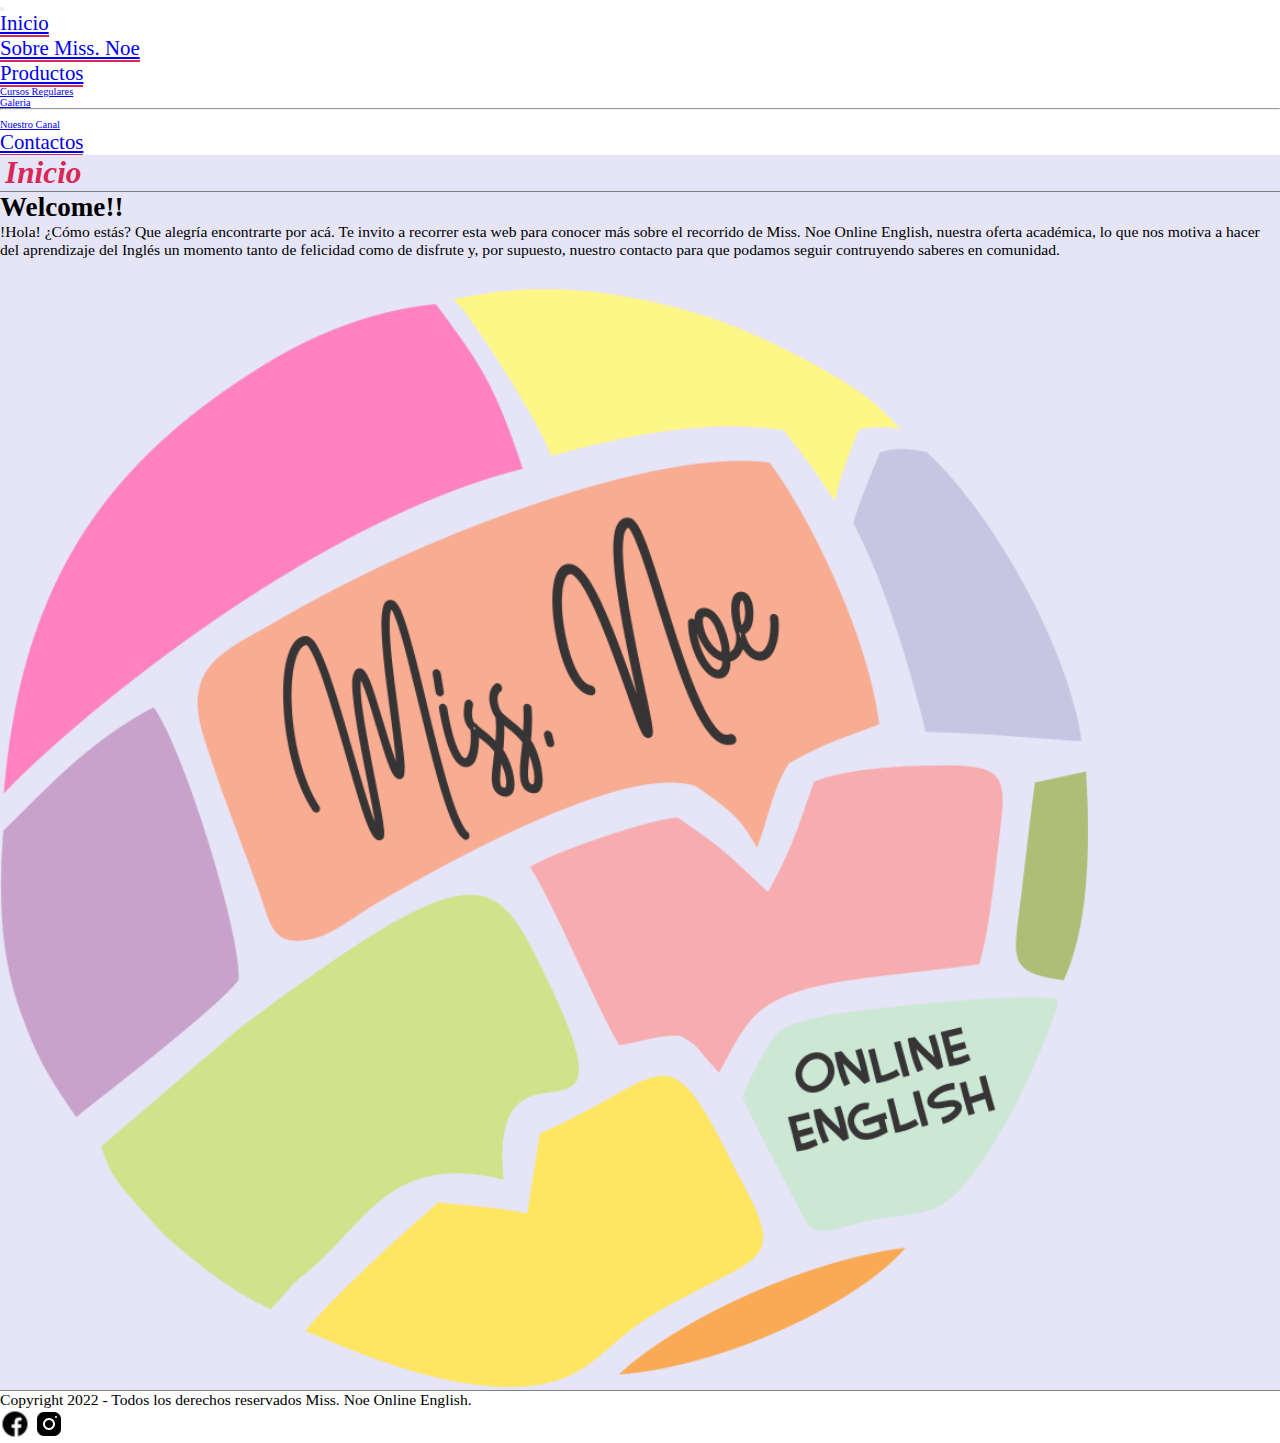
<file: index.html>
<!DOCTYPE html>
<html lang="en">

<head>
    <meta charset="UTF-8">
    <meta http-equiv="X-UA-Compatible" content="IE=edge">
    <meta name="viewport" content="width=device-width, initial-scale=1.0">
    <meta name="description" content="Miss Noe-Online English brinda clases de Inglés dinámicas y felices para todas las edades. Descubrí el idioma con nuestro método innovador.">
    <meta name="keywords" content=" inicio, Welcome, Miss. Noe, oferta academica, English">
    <title>Miss. Noe Online English-Inicio</title>
    <link rel="stylesheet" href="https://cdnjs.cloudflare.com/ajax/libs/font-awesome/6.1.1/css/all.min.css">
    <link href="https://cdn.jsdelivr.net/npm/bootstrap@5.2.0-beta1/dist/css/bootstrap.min.css" rel="stylesheet" integrity="sha384-0evHe/X+R7YkIZDRvuzKMRqM+OrBnVFBL6DOitfPri4tjfHxaWutUpFmBp4vmVor" crossorigin="anonymous">
    <link rel="stylesheet" href="/cssYSass/style.css">
</head>

<body class="body_inicio">
    <header class="header_inicio">
        <nav class="navbar navegador navbar-expand-lg bg-light">
            <div class="contenedor_fluid_inicio container-fluid">
                <div class="hamburguesa">
                    <button class="navbar-toggler" type="button" data-bs-toggle="collapse" data-bs-target="#navbarSupportedContent" aria-controls="navbarSupportedContent" aria-expanded="false" aria-label="Toggle navigation">
                        <span class="navbar-toggler-icon"></span>
                    </button>
                </div>
                <div class="collapse navbar-collapse row justify-content-between" id="navbarSupportedContent">
                    <ul class="navbar-nav me-auto mb-2 mb-lg-0 ">
                        <li class="nav-item">
                            <a class="nav-link active" aria-current="page" href="./index.html">Inicio</a>
                        </li>
                        <li class="nav-item">
                            <a class="nav-link active" href="./Sobre Miss. Noe.html">Sobre Miss. Noe</a>
                        </li>
                        <li class="nav-item dropdown">
                            <a class="nav-link dropdown-toggle" href="./productos.html" id="navbarDropdown" role="button" data-bs-toggle="dropdown" aria-expanded="false">Productos

                            </a>
                            <ul class="dropdown-menu" aria-labelledby="navbarDropdown">
                                <li><a class="dropdown-item" href="./cursos_regulares.html">Cursos Regulares</a></li>
                                <li><a class="dropdown-item" href="./galeria.html">Galeria</a></li>
                                <li>
                                    <hr class="dropdown-divider">
                                </li>
                                <li><a class="dropdown-item" href="https://youtube.com/channel/UC7-vEcR4p2wvHny3Nnnw9fQ">Nuestro Canal</a>
                                </li>
                            </ul>
                        </li>
                        <li class="nav-item">
                            <a class="nav-link" href="./contacto.html">Contactos</a>
                        </li>
                    </ul>
                </div>
            </div>
        </nav>
    </header>
    <div class="encabezado shadow">
        <h1>Inicio</h1>
    </div>
    <main class="main_inicio">
        <div class="contenedor_inicio container-fluid text-center p-3 p-sm-5">
            <div class="row align-items-center">
                <div class="texto_inicio col-lg-5 shadow p-4">
                    <h2 class="titulo_inicio">Welcome!!</h2>
                    <p class="parrafo_inicio">
                        !Hola! ¿Cómo estás? Que alegría encontrarte por acá. Te invito a recorrer esta web para conocer más sobre el recorrido de Miss. Noe Online English, nuestra oferta académica, lo que nos motiva a hacer del aprendizaje del Inglés un momento tanto de felicidad
                        como de disfrute y, por supuesto, nuestro contacto para que podamos seguir contruyendo saberes en comunidad.
                    </p>
                </div>
                <div class="logo_inicio col-lg-5 ">
                    <a href="../logo-PASTEL-miss-noe.png"></a><img src="fotos/logo-PASTEL-miss-noe.png" width="85%" height="85%" class="logo"></a>
                </div>
            </div>
        </div>
    </main>

    <footer class="footer_inicio container-fluid text-center">
        Copyright 2022 - Todos los derechos reservados Miss. Noe Online English.
        <div>
            <a class="btn btn" href="https://www.facebook.com/missnoeonlineenglish/" role="button"><img src="./fotos/facebook30x30.png" alt="facebook" width="30px" height="30px"></a>
            <a class="btn btn" href="https://www.instagram.com/miss.noe_online.english/" role="button">
                <img src="./fotos/instagram30x30.png" alt="instagram" width="30px" height="30px"></a>
        </div>
    </footer>


    <script script src="https://cdn.jsdelivr.net/npm/bootstrap@5.2.0-beta1/dist/js/bootstrap.bundle.min.js" integrity="sha384-pprn3073KE6tl6bjs2QrFaJGz5/SUsLqktiwsUTF55Jfv3qYSDhgCecCxMW52nD2" crossorigin="anonymous">
    </script>
</body>

</html>
</file>
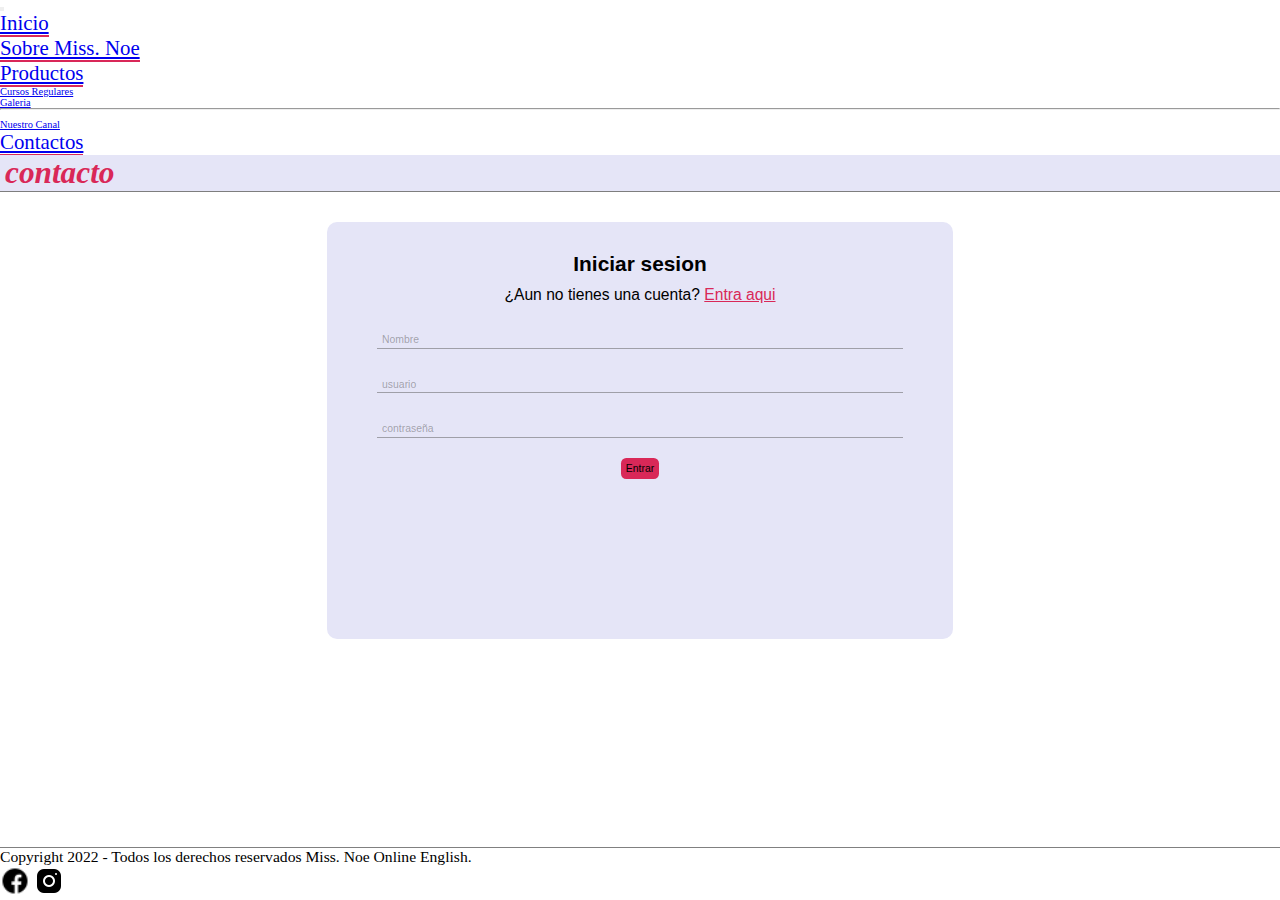
<file: contacto.html>
<!DOCTYPE html>
<html lang="en">

<head>
    <meta charset="UTF-8">
    <meta http-equiv="X-UA-Compatible" content="IE=edge">
    <meta name="viewport" content="width=device-width, initial-scale=1.0">
    <meta name="description" content="Miss Noe-Online English brinda clases de Inglés dinámicas y felices para todas las edades. Descubrí el idioma con nuestro método innovador.">
    <meta name="keywords" content=" Contacto, Miss. Noe Moni, Mail, educacion">
    <title>Miss. Noe-Contacto </title>
    <link rel="stylesheet" href="https://cdnjs.cloudflare.com/ajax/libs/font-awesome/6.1.1/css/all.min.css">
    <link href="https://cdn.jsdelivr.net/npm/bootstrap@5.2.0-beta1/dist/css/bootstrap.min.css" rel="stylesheet" integrity="sha384-0evHe/X+R7YkIZDRvuzKMRqM+OrBnVFBL6DOitfPri4tjfHxaWutUpFmBp4vmVor" crossorigin="anonymous">
    <link rel="stylesheet" href="/cssYSass/style.css">
</head>

<body>
    <header class="header_inicio">
        <nav class="navbar navegador navbar-expand-lg bg-light">
            <div class="contenedor_fluid_inicio container-fluid">
                <div class="hamburguesa">
                    <button class="navbar-toggler" type="button" data-bs-toggle="collapse" data-bs-target="#navbarSupportedContent" aria-controls="navbarSupportedContent" aria-expanded="false" aria-label="Toggle navigation">
                        <span class="navbar-toggler-icon"></span>
                    </button>
                </div>
                <div class="collapse navbar-collapse row justify-content-between" id="navbarSupportedContent">
                    <ul class="navbar-nav me-auto mb-2 mb-lg-0 ">
                        <li class="nav-item">
                            <a class="nav-link active" aria-current="page" href="./index.html">Inicio</a>
                        </li>
                        <li class="nav-item">
                            <a class="nav-link active" href="./Sobre Miss. Noe.html">Sobre Miss. Noe</a>
                        </li>
                        <li class="nav-item dropdown">
                            <a class="nav-link dropdown-toggle" href="./productos.html" id="navbarDropdown" role="button" data-bs-toggle="dropdown" aria-expanded="false">Productos

                            </a>
                            <ul class="dropdown-menu" aria-labelledby="navbarDropdown">
                                <li><a class="dropdown-item" href="./cursos_regulares.html">Cursos Regulares</a></li>
                                <li><a class="dropdown-item" href="./galeria.html">Galeria</a></li>
                                <li>
                                    <hr class="dropdown-divider">
                                </li>
                                <li><a class="dropdown-item" href="https://youtube.com/channel/UC7-vEcR4p2wvHny3Nnnw9fQ">Nuestro Canal</a>
                                </li>
                            </ul>
                        </li>
                        <li class="nav-item">
                            <a class="nav-link" href="./contacto.html">Contactos</a>
                        </li>
                    </ul>
                </div>
            </div>
        </nav>
    </header>
    <div class="encabezado">
        <h1>contacto</h1>
    </div>
    <main>
        <section class="contenedor_form container-fluid">
            <form>
                <h2 class="form_title">Iniciar sesion</h2>
                <p class="form_paragraph">¿Aun no tienes una cuenta? <a href="https://youtube.com/channel/UC7-vEcR4p2wvHny3Nnnw9fQ " class="form_link"> Entra aqui</a></p>
                <div class="form_group">
                    <input type="text" id="name" class="form_input" placeholder=" ">
                    <label for="name" class="form_label">Nombre</label>
                    <span class="form_line"></span>
                </div>
                <div class="form_group">
                    <input type="text" id="user" class="form_input" placeholder=" ">
                    <label for="name" class="form_label">usuario</label>
                    <span class="form_line"></span>
                </div>
                <div class="form_group">
                    <input type="text" id="password" class="form_input" placeholder=" ">
                    <label for="password" class="form_label">contraseña</label>
                    <span class="form_line"></span>
                </div>
                <input type="submit" class="form_submit" value="Entrar">
            </form>
        </section>
    </main>
    <footer class="footer_inicio container-fluid text-center">
        Copyright 2022 - Todos los derechos reservados Miss. Noe Online English.
        <div>
            <a class="btn btn" href="https://www.facebook.com/missnoeonlineenglish/" role="button"><img src="./fotos/facebook30x30.png" alt="facebook" width="30px" height="30px"></a>
            <a class="btn btn" href="https://www.instagram.com/miss.noe_online.english/" role="button">
                <img src="./fotos/instagram30x30.png" alt="instagram" width="30px" height="30px"></a>
        </div>
    </footer>


    <script script src="https://cdn.jsdelivr.net/npm/bootstrap@5.2.0-beta1/dist/js/bootstrap.bundle.min.js" integrity="sha384-pprn3073KE6tl6bjs2QrFaJGz5/SUsLqktiwsUTF55Jfv3qYSDhgCecCxMW52nD2" crossorigin="anonymous">
    </script>
</body>

</html>
</file>
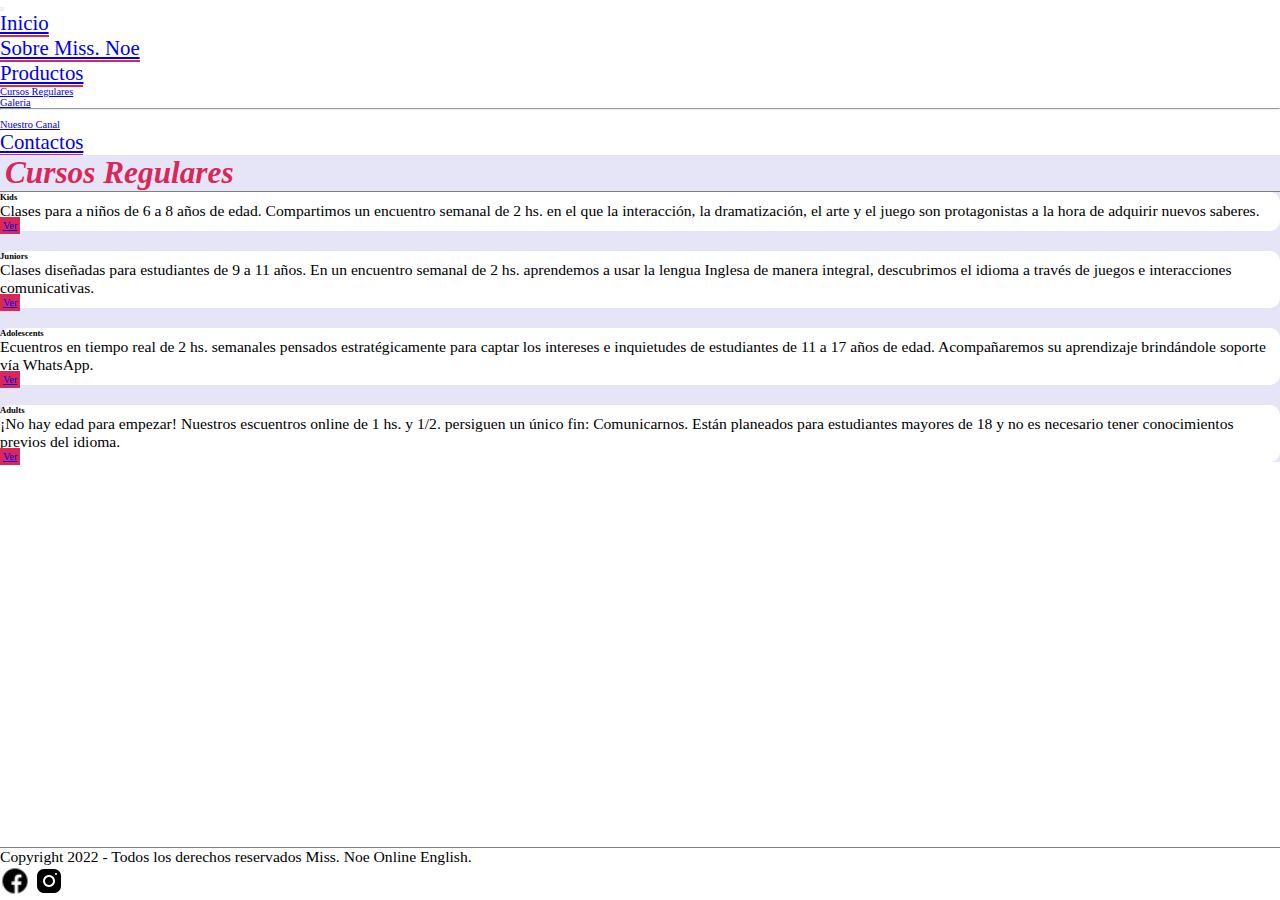
<file: cursos_regulares.html>
<!DOCTYPE html>
<html lang="en">

<head>
    <meta charset="UTF-8">
    <meta http-equiv="X-UA-Compatible" content="IE=edge">
    <meta name="viewport" content="width=device-width, initial-scale=1.0">
    <meta name="description" content="Miss Noe-Online English brinda clases de Inglés dinámicas y felices para todas las edades. Descubrí el idioma con nuestro método innovador.">
    <meta name="keywords" content=" Cursos Regulares, Miss. Noe Moni, English, Kids, Adolescents, adults, Juniors">
    <title>Miss. Noe-Cursos Regulares </title>
    <link rel="stylesheet" href="https://cdnjs.cloudflare.com/ajax/libs/font-awesome/6.1.1/css/all.min.css">
    <link href="https://cdn.jsdelivr.net/npm/bootstrap@5.2.0-beta1/dist/css/bootstrap.min.css" rel="stylesheet" integrity="sha384-0evHe/X+R7YkIZDRvuzKMRqM+OrBnVFBL6DOitfPri4tjfHxaWutUpFmBp4vmVor" crossorigin="anonymous">
    <link rel="stylesheet" href="/cssYSass/style.css">
</head>

<body>
    <header class="header_inicio">
        <nav class="navbar navegador navbar-expand-lg bg-light">
            <div class="contenedor_fluid_inicio container-fluid">
                <div class="hamburguesa">
                    <button class="navbar-toggler" type="button" data-bs-toggle="collapse" data-bs-target="#navbarSupportedContent" aria-controls="navbarSupportedContent" aria-expanded="false" aria-label="Toggle navigation">
                        <span class="navbar-toggler-icon"></span>
                    </button>
                </div>
                <div class="collapse navbar-collapse row justify-content-between" id="navbarSupportedContent">
                    <ul class="navbar-nav me-auto mb-2 mb-lg-0 ">
                        <li class="nav-item">
                            <a class="nav-link active" aria-current="page" href="./index.html">Inicio</a>
                        </li>
                        <li class="nav-item">
                            <a class="nav-link active" href="./Sobre Miss. Noe.html">Sobre Miss. Noe</a>
                        </li>
                        <li class="nav-item dropdown">
                            <a class="nav-link dropdown-toggle" href="./productos.html" id="navbarDropdown" role="button" data-bs-toggle="dropdown" aria-expanded="false">Productos

                            </a>
                            <ul class="dropdown-menu" aria-labelledby="navbarDropdown">
                                <li><a class="dropdown-item" href="./cursos_regulares.html">Cursos Regulares</a></li>
                                <li><a class="dropdown-item" href="./galeria.html">Galeria</a></li>
                                <li>
                                    <hr class="dropdown-divider">
                                </li>
                                <li><a class="dropdown-item" href="https://youtube.com/channel/UC7-vEcR4p2wvHny3Nnnw9fQ">Nuestro Canal</a>
                                </li>
                            </ul>
                        </li>
                        <li class="nav-item">
                            <a class="nav-link" href="./contacto.html">Contactos</a>
                        </li>
                    </ul>
                </div>
            </div>
        </nav>
    </header>
    <div class="encabezado shadow">
        <h1>Cursos Regulares</h1>
    </div>
    <main class="main_cursos">
        <section class="curs_reg container-fluid card-section p-5">
            <div class="conten_curs_reg_fluid cards">
                <div class="row">
                    <div class="col-sm-12 col-md-6 col-xl-6">
                        <div class="curso_kids ">
                            <div class="card-body shadow p-3">
                                <h5 class="h5_kids">Kids</h5>
                                <p class="card-text"> Clases para a niños de 6 a 8 años de edad. Compartimos un encuentro semanal de 2 hs. en el que la interacción, la dramatización, el arte y el juego son protagonistas a la hora de adquirir nuevos saberes.</p>
                                <a href="./videos Miss Noe/Kids.mp4" class="btn btn-primary" style="background-color: #d92858; border: solid #d92858;">Ver</a>
                            </div>
                        </div>
                    </div>
                    <div class="col-sm-12 col-md-6 col-xl-6">
                        <div class="curso_juniors ">
                            <div class="card-body shadow p-3">
                                <h5 class="h5_juniors">Juniors</h5>
                                <p class="card-text"> Clases diseñadas para estudiantes de 9 a 11 años. En un encuentro semanal de 2 hs. aprendemos a usar la lengua Inglesa de manera integral, descubrimos el idioma a través de juegos e interacciones comunicativas.
                                </p>
                                <a href="./videos Miss Noe/9 a 11 clase.mp4" class="btn btn-primary" style="background-color: #d92858; border: solid #d92858;">Ver</a>
                            </div>
                        </div>
                    </div>
                </div>
            </div>
            <div class="conten_curs_reg_fluid1 cards">
                <div class="row">
                    <div class="col-sm-12 col-md-6 col-xl-6">
                        <div class="curso_adolescents ">
                            <div class="card-body shadow p-3">
                                <h5 class="h5_Adolescents">Adolescents</h5>
                                <p class="card-text"> Ecuentros en tiempo real de 2 hs. semanales pensados estratégicamente para captar los intereses e inquietudes de estudiantes de 11 a 17 años de edad. Acompañaremos su aprendizaje brindándole soporte vía WhatsApp.
                                </p>
                                <a href="./videos Miss Noe/11 a 17 años.mp4" class="btn btn-primary" style="background-color: #d92858; border: solid #d92858;">Ver</a>
                            </div>
                        </div>
                    </div>
                    <div class="col-sm-12 col-md-6  col-xl-6">
                        <div class="curso_adults ">
                            <div class="card-body shadow p-3">
                                <h5 class="h5_Adults">Adults</h5>
                                <p class="card-text">¡No hay edad para empezar! Nuestros escuentros online de 1 hs. y 1/2. persiguen un único fin: Comunicarnos. Están planeados para estudiantes mayores de 18 y no es necesario tener conocimientos previos del idioma.</p>
                                <a href="./videos Miss Noe/adults.mp4" class="btn btn-primary" style="background-color: #d92858; border:solid #d92858;">Ver</a>
                            </div>
                        </div>
                    </div>
                </div>
            </div>
        </section>
    </main>
    <footer class="footer_inicio container-fluid text-center">
        Copyright 2022 - Todos los derechos reservados Miss. Noe Online English.
        <div>
            <a class="btn btn" href="https://www.facebook.com/missnoeonlineenglish/" role="button"><img src="./fotos/facebook30x30.png" alt="facebook" width="30px" height="30px"></a>
            <a class="btn btn" href="https://www.instagram.com/miss.noe_online.english/" role="button">
                <img src="./fotos/instagram30x30.png" alt="instagram" width="30px" height="30px"></a>
        </div>
    </footer>
    </footer>
    <script script src="https://cdn.jsdelivr.net/npm/bootstrap@5.2.0-beta1/dist/js/bootstrap.bundle.min.js" integrity="sha384-pprn3073KE6tl6bjs2QrFaJGz5/SUsLqktiwsUTF55Jfv3qYSDhgCecCxMW52nD2" crossorigin="anonymous">
    </script>
</body>

</html>
</file>
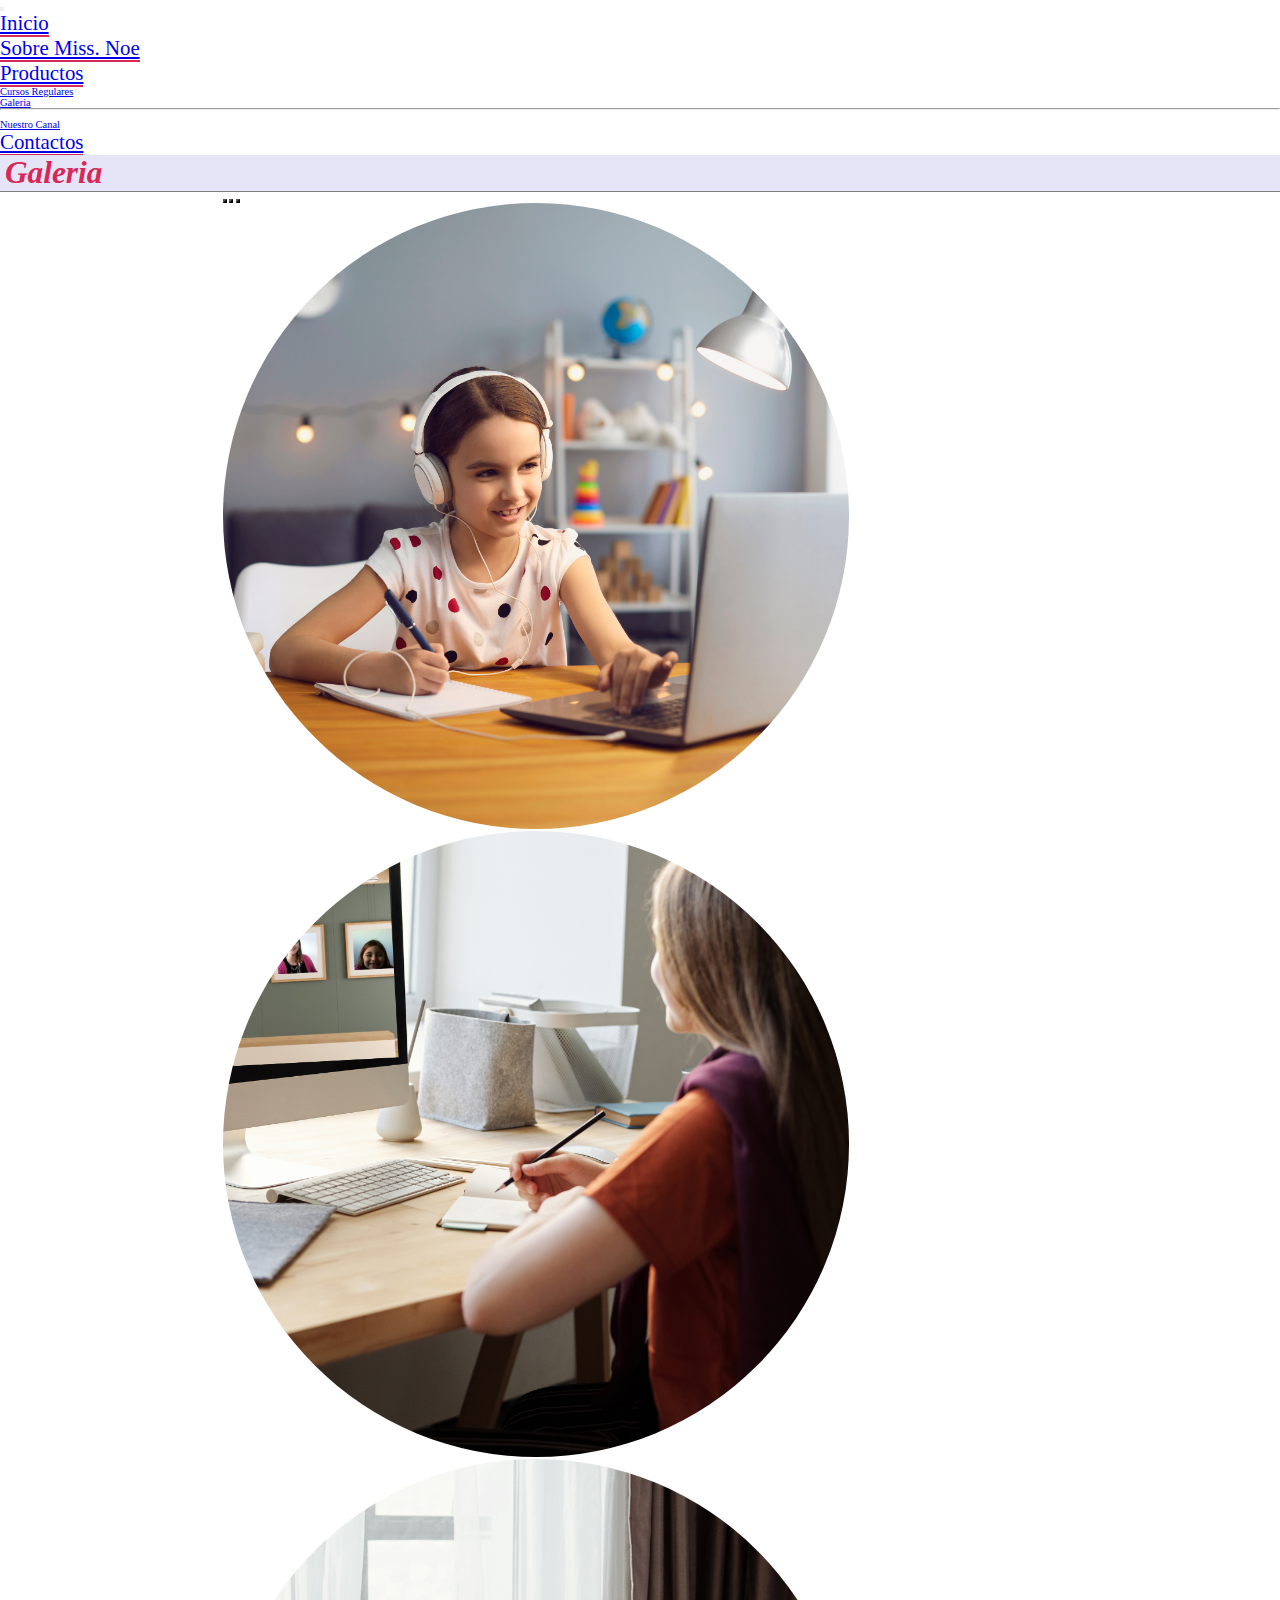
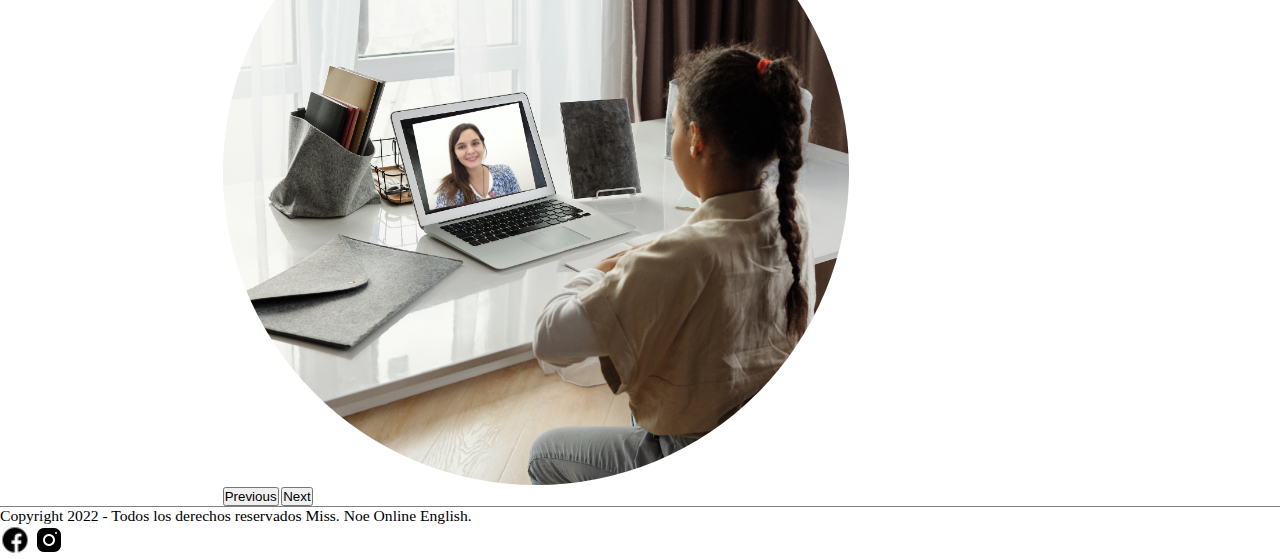
<file: galeria.html>
<!DOCTYPE html>
<html lang="en">

<head>
    <meta charset="UTF-8">
    <meta http-equiv="X-UA-Compatible" content="IE=edge">
    <meta name="viewport" content="width=device-width, initial-scale=1.0">
    <meta name="description" content="Miss Noe-Online English brinda clases de Inglés dinámicas y felices para todas las edades. Descubrí el idioma con nuestro método innovador.">
    <meta name="keywords" content=" Galeria, imagenes, Noe Moni, educacion, English, Inglés">
    <title> Miss. Noe-Galeria</title>
    <link rel="stylesheet" href="https://cdnjs.cloudflare.com/ajax/libs/font-awesome/6.1.1/css/all.min.css">
    <link href="https://cdn.jsdelivr.net/npm/bootstrap@5.2.0-beta1/dist/css/bootstrap.min.css" rel="stylesheet" integrity="sha384-0evHe/X+R7YkIZDRvuzKMRqM+OrBnVFBL6DOitfPri4tjfHxaWutUpFmBp4vmVor" crossorigin="anonymous">
    <link rel="stylesheet" href="/cssYSass/style.css">
</head>

<body>
    <header class="header_inicio">
        <nav class="navbar navegador navbar-expand-lg bg-light">
            <div class="contenedor_fluid_inicio container-fluid">
                <div class="hamburguesa">
                    <button class="navbar-toggler" type="button" data-bs-toggle="collapse" data-bs-target="#navbarSupportedContent" aria-controls="navbarSupportedContent" aria-expanded="false" aria-label="Toggle navigation">
                        <span class="navbar-toggler-icon"></span>
                    </button>
                </div>
                <div class="collapse navbar-collapse row justify-content-between" id="navbarSupportedContent">
                    <ul class="navbar-nav me-auto mb-2 mb-lg-0 ">
                        <li class="nav-item">
                            <a class="nav-link active" aria-current="page" href="./index.html">Inicio</a>
                        </li>
                        <li class="nav-item">
                            <a class="nav-link active" href="./Sobre Miss. Noe.html">Sobre Miss. Noe</a>
                        </li>
                        <li class="nav-item dropdown">
                            <a class="nav-link dropdown-toggle" href="./productos.html" id="navbarDropdown" role="button" data-bs-toggle="dropdown" aria-expanded="false">Productos

                            </a>
                            <ul class="dropdown-menu" aria-labelledby="navbarDropdown">
                                <li><a class="dropdown-item" href="./cursos_regulares.html">Cursos Regulares</a></li>
                                <li><a class="dropdown-item" href="./galeria.html">Galeria</a></li>
                                <li>
                                    <hr class="dropdown-divider">
                                </li>
                                <li><a class="dropdown-item" href="https://youtube.com/channel/UC7-vEcR4p2wvHny3Nnnw9fQ">Nuestro Canal</a>
                                </li>
                            </ul>
                        </li>
                        <li class="nav-item">
                            <a class="nav-link" href="./contacto.html">Contactos</a>
                        </li>
                    </ul>
                </div>
            </div>
        </nav>
    </header>
    <div class="encabezado shadow">
        <h1>Galeria</h1>
    </div>
    <main>
        <div class="contenedor_carrusel ">
            <div id="carouselExampleIndicators" class="carousel slide" data-bs-ride="true">
                <div class="carousel-indicators">
                    <button type="button" data-bs-target="#carouselExampleIndicators" data-bs-slide-to="0" class="active" style="background-color:crimson;" aria-current="true" aria-label="Slide 1"></button>
                    <button type="button" data-bs-target="#carouselExampleIndicators" data-bs-slide-to="1" aria-label="Slide 2" style="background-color:crimson;"></button>
                    <button type="button" data-bs-target="#carouselExampleIndicators" data-bs-slide-to="2" aria-label="Slide 3" style="background-color:crimson;"></button>
                </div>
                <div class="carousel-inner shadow">
                    <div class="carousel-item active">
                        <img src="./fotos/1.png" class="d-block w-100" alt="...">
                    </div>
                    <div class="carousel-item">
                        <img src="./fotos/2.png" class="d-block w-100" alt="...">
                    </div>
                    <div class="carousel-item">
                        <img src="./fotos/3.png" class="d-block w-100" alt="...">
                    </div>
                </div>

                <button class="carousel-control-prev" type="button" data-bs-target="#carouselExampleIndicators" data-bs-slide="prev">
                        <span class="carousel-control-prev-icon" aria-hidden="true"
                            style="background-color:crimson;"></span>
                        <span class="visually-hidden">Previous</span>
                    </button>
                <button class="carousel-control-next" type="button" data-bs-target="#carouselExampleIndicators" data-bs-slide="next">
                        <span class="carousel-control-next-icon" aria-hidden="true"
                            style="background-color:crimson;"></span>
                        <span class="visually-hidden">Next</span>
                    </button>
            </div>
        </div>
    </main>
    <footer class="footer_inicio container-fluid text-center">
        Copyright 2022 - Todos los derechos reservados Miss. Noe Online English.
        <div>
            <a class="btn btn" href="https://www.facebook.com/missnoeonlineenglish/" role="button"><img src="./fotos/facebook30x30.png" alt="facebook" width="30px" height="30px"></a>
            <a class="btn btn" href="https://www.instagram.com/miss.noe_online.english/" role="button">
                <img src="./fotos/instagram30x30.png" alt="instagram" width="30px" height="30px"></a>
        </div>
    </footer>


    <script script src="https://cdn.jsdelivr.net/npm/bootstrap@5.2.0-beta1/dist/js/bootstrap.bundle.min.js" integrity="sha384-pprn3073KE6tl6bjs2QrFaJGz5/SUsLqktiwsUTF55Jfv3qYSDhgCecCxMW52nD2" crossorigin="anonymous">
    </script>
</body>

</html>
</file>
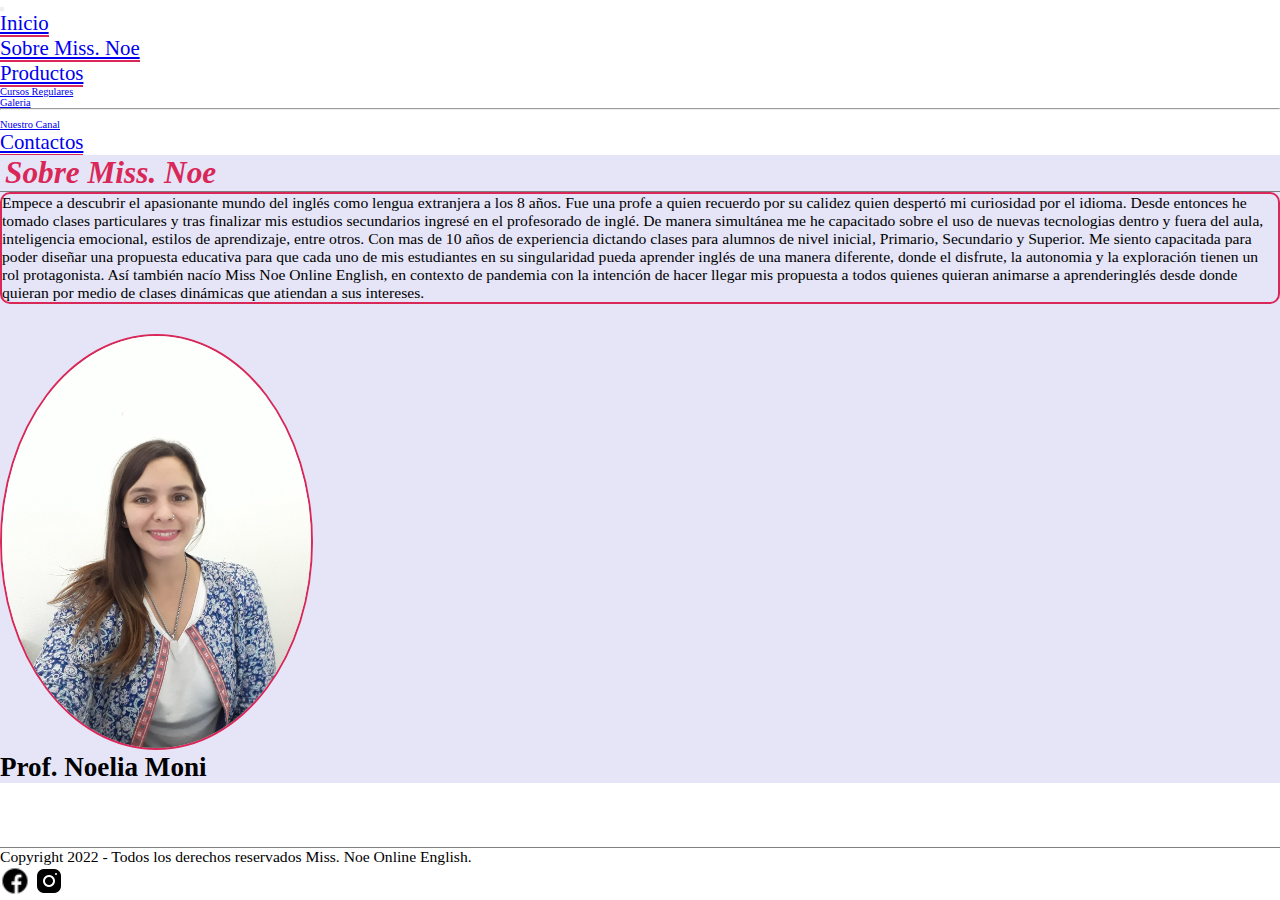
<file: Sobre Miss. Noe.html>
<!DOCTYPE html>
<html lang="en">

<head>
    <meta charset="UTF-8">
    <meta http-equiv="X-UA-Compatible" content="IE=edge">
    <meta name="viewport" content="width=device-width, initial-scale=1.0">
    <meta name="description" content="Miss Noe-Online English brinda clases de Inglés dinámicas y felices para todas las edades. Descubrí el idioma con nuestro método innovador.">
    <meta name="keywords" content="Sobre Miss.Noe, Noe Moni, idioma, Inglés, Nivel inicial, primario, secundario, superior.">
    <title>Miss. Noe-Sobre Miss. Noe</title>
    <link rel="stylesheet" href="https://cdnjs.cloudflare.com/ajax/libs/font-awesome/6.1.1/css/all.min.css">
    <link href="https://cdn.jsdelivr.net/npm/bootstrap@5.2.0-beta1/dist/css/bootstrap.min.css" rel="stylesheet" integrity="sha384-0evHe/X+R7YkIZDRvuzKMRqM+OrBnVFBL6DOitfPri4tjfHxaWutUpFmBp4vmVor" crossorigin="anonymous">
    <link rel="stylesheet" href="/cssYSass/style.css">
</head>

<body class="body_sobre">
    <header class="header_inicio">
        <nav class="navbar navegador navbar-expand-lg bg-light">
            <div class="contenedor_fluid_inicio container-fluid">
                <div class="hamburguesa">
                    <button class="navbar-toggler" type="button" data-bs-toggle="collapse" data-bs-target="#navbarSupportedContent" aria-controls="navbarSupportedContent" aria-expanded="false" aria-label="Toggle navigation">
                        <span class="navbar-toggler-icon"></span>
                    </button>
                </div>
                <div class="collapse navbar-collapse row justify-content-between" id="navbarSupportedContent">
                    <ul class="navbar-nav me-auto mb-2 mb-lg-0 ">
                        <li class="nav-item">
                            <a class="nav-link active" aria-current="page" href="./index.html">Inicio</a>
                        </li>
                        <li class="nav-item">
                            <a class="nav-link active" href="./Sobre Miss. Noe.html">Sobre Miss. Noe</a>
                        </li>
                        <li class="nav-item dropdown">
                            <a class="nav-link dropdown-toggle" href="./productos.html" id="navbarDropdown" role="button" data-bs-toggle="dropdown" aria-expanded="false">Productos

                            </a>
                            <ul class="dropdown-menu" aria-labelledby="navbarDropdown">
                                <li><a class="dropdown-item" href="./cursos_regulares.html">Cursos Regulares</a></li>
                                <li><a class="dropdown-item" href="./galeria.html">Galeria</a></li>
                                <li>
                                    <hr class="dropdown-divider">
                                </li>
                                <li><a class="dropdown-item" href="https://youtube.com/channel/UC7-vEcR4p2wvHny3Nnnw9fQ">Nuestro Canal</a>
                                </li>
                            </ul>
                        </li>
                        <li class="nav-item">
                            <a class="nav-link" href="./contacto.html">Contactos</a>
                        </li>
                    </ul>
                </div>
            </div>
        </nav>
    </header>
    <div class="encabezado">
        <h1>Sobre Miss. Noe</h1>
    </div>
    <main class="main_sobre">
        <section class="contenedor_texto_sobre container-fluid p-4">
            <div class="row align-items-center justify-content-around">
                <div class="text_sobre col-lg-5 text-center shadow">
                    <p class="texto-sobre">
                        Empece a descubrir el apasionante mundo del inglés como lengua extranjera a los 8 años. Fue una profe a quien recuerdo por su calidez quien despertó mi curiosidad por el idioma. Desde entonces he tomado clases particulares y tras finalizar mis estudios
                        secundarios ingresé en el profesorado de inglé. De manera simultánea me he capacitado sobre el uso de nuevas tecnologias dentro y fuera del aula, inteligencia emocional, estilos de aprendizaje, entre otros. Con mas de 10 años de
                        experiencia dictando clases para alumnos de nivel inicial, Primario, Secundario y Superior. Me siento capacitada para poder diseñar una propuesta educativa para que cada uno de mis estudiantes en su singularidad pueda aprender
                        inglés de una manera diferente, donde el disfrute, la autonomia y la exploración tienen un rol protagonista. Así también nacío Miss Noe Online English, en contexto de pandemia con la intención de hacer llegar mis propuesta a todos
                        quienes quieran animarse a aprenderinglés desde donde quieran por medio de clases dinámicas que atiendan a sus intereses.
                    </p>
                </div>
                <div class="foto-sobre col-lg-5 text-center">
                    <img src="fotos/foto.jpg" class="shadow">
                    <h2>Prof. Noelia Moni</h2>
                </div>
            </div>
        </section>
    </main>
    <footer class="footer_inicio container-fluid text-center">
        Copyright 2022 - Todos los derechos reservados Miss. Noe Online English.
        <div>
            <a class="btn btn" href="https://www.facebook.com/missnoeonlineenglish/" role="button"><img src="./fotos/facebook30x30.png" alt="facebook" width="30px" height="30px"></a>
            <a class="btn btn" href="https://www.instagram.com/miss.noe_online.english/" role="button">
                <img src="./fotos/instagram30x30.png" alt="instagram" width="30px" height="30px"></a>
        </div>
    </footer>


    <script script src="https://cdn.jsdelivr.net/npm/bootstrap@5.2.0-beta1/dist/js/bootstrap.bundle.min.js" integrity="sha384-pprn3073KE6tl6bjs2QrFaJGz5/SUsLqktiwsUTF55Jfv3qYSDhgCecCxMW52nD2" crossorigin="anonymous">
    </script>
</body>

</html>
</file>
<file: cssYSass/style.css>
* {
  box-sizing: border-box;
  margin: 0;
  padding: 0;
}

.nav-link {
  font-size: 2rem;
  border-bottom: 2px solid #d92858;
  margin-right: 5px;
}

* {
  box-sizing: border-box;
  margin: 0;
  padding: 0;
}

html {
  font-size: 65.2%;
}
html p {
  font-size: 1.5rem;
}
html body {
  display: flex;
  flex-direction: column;
  min-height: 100vh;
}

.encabezado {
  background-color: #e5e5f7;
  border-bottom: rgb(126, 126, 126) 1px solid;
}
.encabezado h1 {
  font-style: oblique;
  color: #d92858;
  font-size: 3rem;
  margin-left: 5px;
}

.contenedor_inicio {
  background-color: #e5e5f7;
}
.contenedor_inicio div {
  justify-content: space-around;
}
.contenedor_inicio div .texto_inicio {
  border-radius: 10px;
  margin-bottom: 30px;
}
.contenedor_inicio div .texto_inicio h2 {
  font-size: 2.6rem;
}

.contenedor_texto_sobre {
  background-color: #e5e5f7;
}
.contenedor_texto_sobre div .text_sobre {
  border: 2px solid #d92858;
  border-radius: 10px;
  margin-bottom: 30px;
}
.contenedor_texto_sobre div .foto-sobre {
  width: 30rem;
  height: 100%;
}
.contenedor_texto_sobre div .foto-sobre img {
  border: 2px solid #d92858;
  border-radius: 50%;
  width: 100%;
  height: 70%;
}
.contenedor_texto_sobre div .foto-sobre h2 {
  font-size: 2.6rem;
}

.card-section {
  background-color: #e5e5f7;
}

.card-body {
  background-color: white;
  margin-bottom: 20px;
  border-radius: 10px;
}

.contenedor_carrusel {
  margin: 0 auto;
  max-width: 80rem;
}
.contenedor_carrusel div .carousel-inner {
  border-radius: 50%;
}
.contenedor_carrusel div .carousel-inner img {
  border-radius: 50%;
  height: 60rem;
}

@media screen and (max-width: 530px) {
  .contenedor_carrusel div .carousel-inner img {
    height: 30rem;
    border-radius: 50%;
  }
}
.contenedor_form {
  display: flex;
  justify-content: center;
  margin-top: 30px;
  margin-bottom: 30px;
}

form {
  font-family: "Roboto", sans-serif;
  background-color: #e5e5f7;
  border-radius: 10px;
  text-align: center;
  padding: 30px;
  min-width: none;
  width: 60rem;
  height: 40rem;
}
form .form_title {
  font-size: 2rem;
  margin-bottom: 0.5em;
}
form .form_paragraph {
  font-weight: 300px;
}
form .form_link {
  font-weight: 400px;
  color: #d92858;
}
form .form_submit {
  background: #d92858;
  color: #000;
  font-family: "Roboto", sans-serif;
  font-weight: 300px;
  font-size: 1rem;
  padding: 5px;
  border: none;
  border-radius: 0.5em;
}

.form_input {
  width: 100%;
  background: none;
  color: rgba(87, 87, 87, 0.4941176471);
  font-size: 1rem;
  padding: 0.6em 0.3em;
  border: none;
  outline: none;
  border-bottom: 1px solid var(--color);
  font-family: "Roboto", sans-serif;
}

.form_label {
  color: rgba(87, 87, 87, 0.4941176471);
  cursor: pointer;
  position: absolute;
  top: 0;
  left: 5px;
  transform: translateY(10px);
  transition: transform 0.5s, color 0.3s;
}

.form_group {
  position: relative;
  --color: #5757577e;
  margin: 20px;
}

.form_input:not(:-moz-placeholder-shown) + .form_label {
  transform: translateY(-12px) scale(0.7);
  transform-origin: left top;
  color: #d92858;
}

.form_input:not(:-ms-input-placeholder) + .form_label {
  transform: translateY(-12px) scale(0.7);
  transform-origin: left top;
  color: #d92858;
}

.form_input:focus .form_label,
.form_input:not(:placeholder-shown) + .form_label {
  transform: translateY(-12px) scale(0.7);
  transform-origin: left top;
  color: #d92858;
}

* {
  box-sizing: border-box;
  margin: 0;
  padding: 0;
}

footer {
  border-top: 1px gray solid;
  margin-top: auto;
  font-size: 1.5rem;
}/*# sourceMappingURL=style.css.map */
</file>
